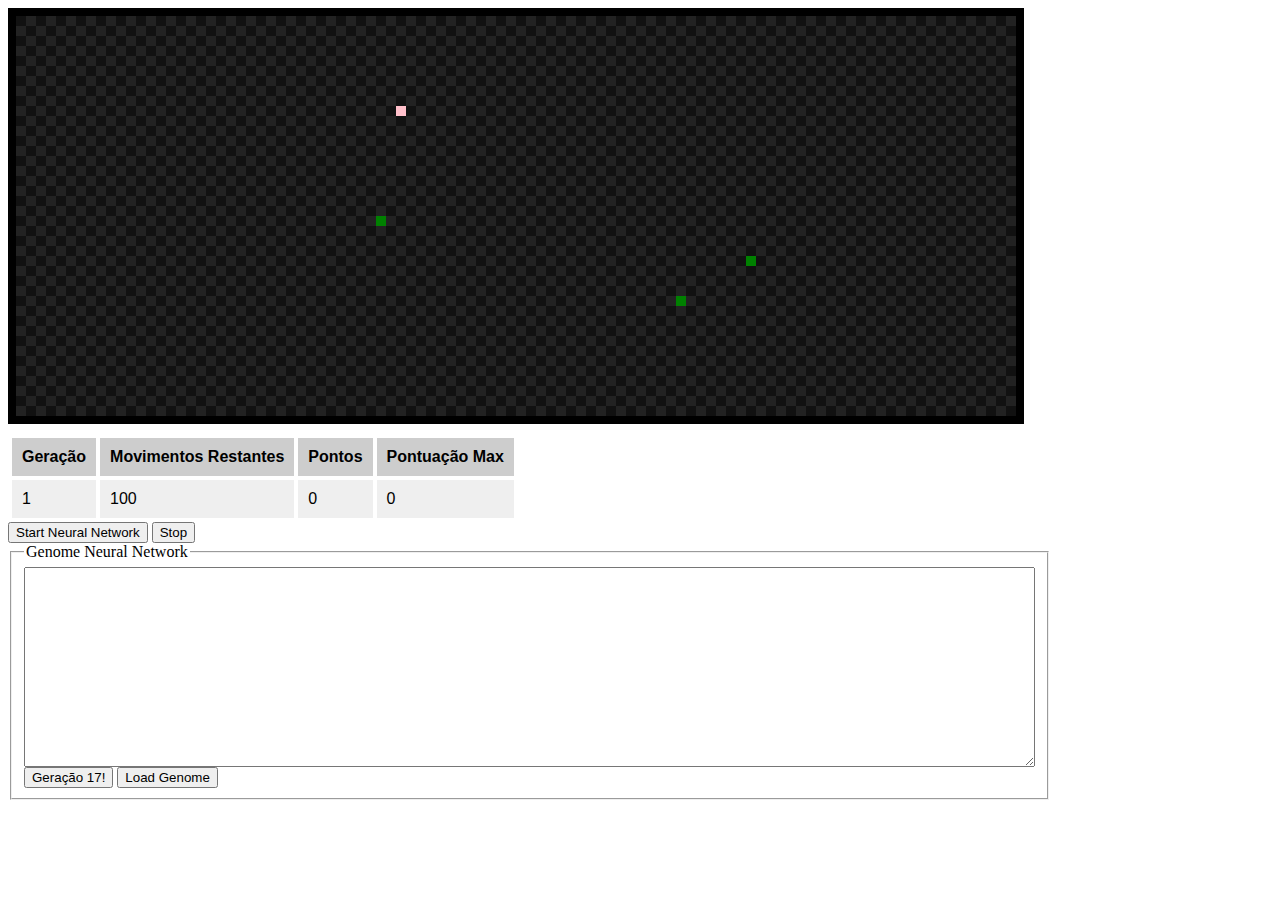
<file: index.html>
<html>
    <head>
        <title>Game</title>
        <link rel="stylesheet" href="./css/style.css" />
    </head>
    <body>
        <canvas id="screen" width="100" height="40"></canvas>
        <div class="controles" style="width: 80%;">
            <table cellspacing="4" cellpadding="0">
                <tr>
                    <th>Geração</th>
                    <th>Movimentos Restantes</th>
                    <th>Pontos</th>
                    <th>Pontuação Max</th>
                </tr>
                <tr>
                    <td><span id="geracao">1</span></td>
                    <td><span id="movimentos_restantes">100</span></td>
                    <td><span id="pontos">0</span></td>
                    <td><span id="recorde">0</span></td>
                </tr>
            </table>
            
            
            <button id="startAutoPlayBtn">Start Neural Network</button>
            <button id="stopAutoPlayBtn">Stop</button>
            <fieldset style="width: 100%;">
                <legend>Genome Neural Network</legend>
                <textarea style="width: 100%; height: 200px;" id="genome"></textarea>
                <button onclick='document.getElementById("genome").value=JSON.stringify({"i_nodes":2,"h_nodes":4,"o_nodes":4,"bias_ih":{"rows":4,"cols":1,"data":[[0.11108955518744279],[0.5964305806976046],[-0.6112040914032817],[-0.4557366807656004]]},"bias_ho":{"rows":4,"cols":1,"data":[[-0.18987020792980783],[-1.8734871620461004],[-2.4568927598453087],[0.47530273926876404]]},"weigths_ih":{"rows":4,"cols":2,"data":[[0.05869948753978539,-3.071638708760401],[1.024231619686,-1.6258323700643207],[-1.5348105013064544,0.7215577420995044],[-1.5522502217399992,-1.3089925220237277]]},"weigths_ho":{"rows":4,"cols":4,"data":[[-0.9837819402227368,-1.8694783359987242,0.5075829045271921,-0.8551069851316188],[0.09530314044974132,-1.1183228627921433,1.3097870083974419,1.0901429734986576],[0.5835254650266661,0.7787891935959661,-0.8010263575318024,1.692500830871492],[-1.9034712979890174,1.4265488942208662,-1.1103806925152455,-0.9015583216310035]]},"learning_rate":0.15,"generation":17})'>Geração 17!</button>
                <button id="loadGenome">Load Genome</button>
            </fieldset>

        </div>

        <script type="module">
            import createGame from "./game.js";
            import renderScreen from "./render.js";

            let qtyFruits = 3;
            let generation = 0;

            let game = null;
            const screen = document.getElementById("screen");
            const startAutoPlayBtn = document.getElementById("startAutoPlayBtn");
            
            game = createGame(screen);
            let playerSelected = game.addPlayer();
            document.getElementById("stopAutoPlayBtn").addEventListener("click",()=>{
                stopAutoPlay();
            })
            document.getElementById("loadGenome").addEventListener("click",()=>{
                game.loadGenome(document.getElementById("genome").value,playerSelected);
            })
            startAutoPlayBtn.addEventListener("click",()=>{
                startAutoPlay()
            });
            var t;
            var tt;
            function startGame(){ 
                game.start();
                generation++;
                document.getElementById("geracao").innerHTML=generation;
                game.setGeneration(playerSelected, generation);
                tt = setInterval(()=>{
                    if(game.getTotalFruits() === 0){
                        addFruits();
                    }
                },200);
                game.calculateDistanceCollision();
                game.gameHasFinished();
            }

            function addFruits(){
                for(let x=0;x<qtyFruits;x++){
                    game.addFruit();
                }
            }
            
            let render = renderScreen(screen, game, requestAnimationFrame,true,false);

            startGame();

            function startAutoPlay(){
                game.autoMovePlayers();
                t = setInterval(()=>{
                    if(game.isFinishedGame()){
                        game.removeAllFruits();
                        playerSelected = game.addPlayer();
                        clearInterval(tt);
                        startGame();
                        setTimeout(game.autoMovePlayers,500);
                    }
                    
                },1000);
            }

            function stopAutoPlay(){
                clearInterval(t);
            }

        </script>

    </body>
</html>
</file>
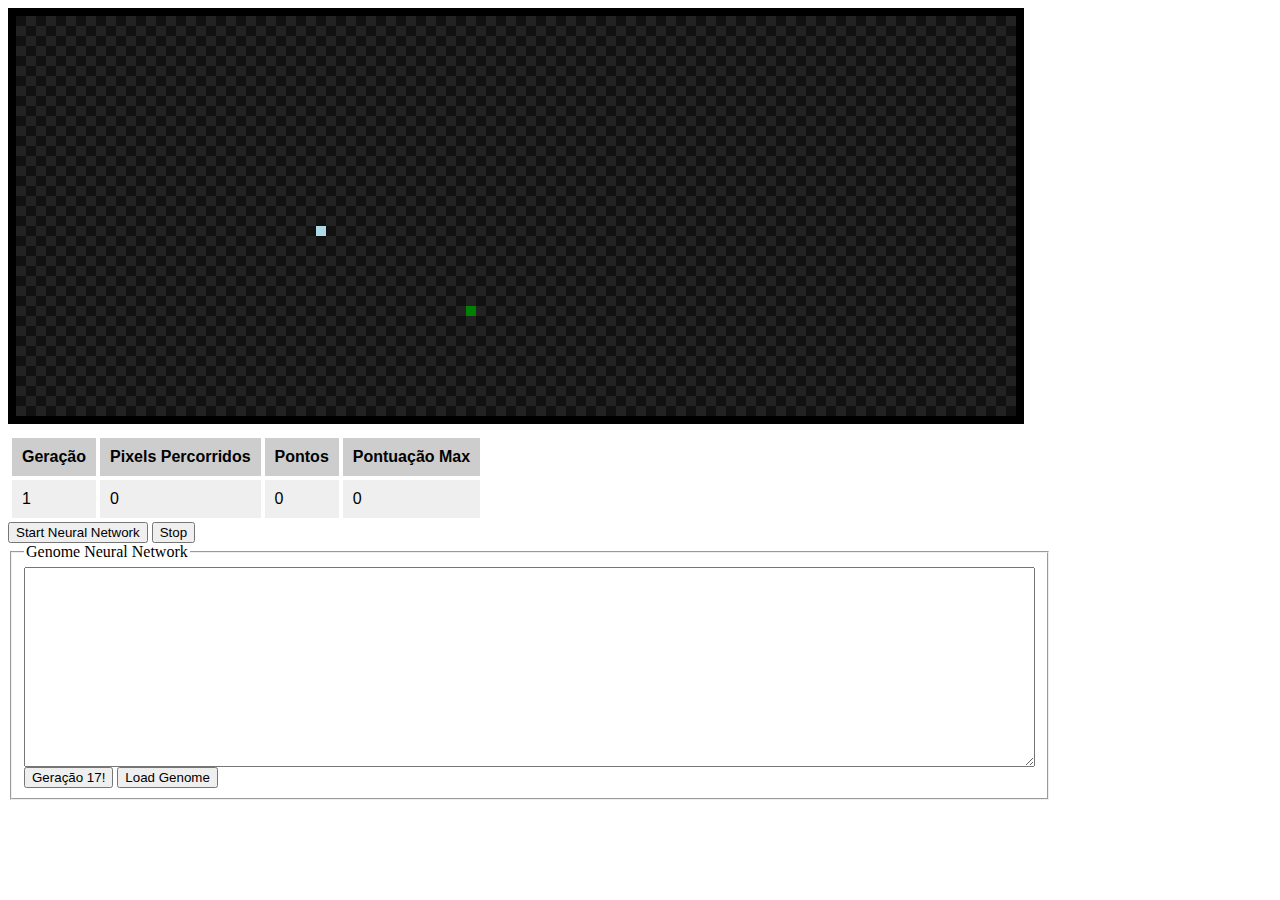
<file: game2/index.html>
<html>
    <head>
        <title>Snake Game</title>
        <link rel="stylesheet" href="./css/style.css" />
    </head>
    <body>
        <canvas id="screen" width="100" height="40"></canvas>
        <div class="controles" style="width: 80%;">
            <table cellspacing="4" cellpadding="0">
                <tr>
                    <th>Geração</th>
                    <th>Pixels Percorridos</th>
                    <th>Pontos</th>
                    <th>Pontuação Max</th>
                </tr>
                <tr>
                    <td><span id="geracao">1</span></td>
                    <td><span id="pixels_percorridos">0</span></td>
                    <td><span id="pontos">0</span></td>
                    <td><span id="recorde">0</span></td>
                </tr>
            </table>
            
            
            <button id="startAutoPlayBtn">Start Neural Network</button>
            <button id="stopAutoPlayBtn">Stop</button>
            <fieldset style="width: 100%;">
                <legend>Genome Neural Network</legend>
                <textarea style="width: 100%; height: 200px;" id="genome"></textarea>
                <button onclick='document.getElementById("genome").value=JSON.stringify({"i_nodes":2,"h_nodes":4,"o_nodes":4,"bias_ih":{"rows":4,"cols":1,"data":[[0.11108955518744279],[0.5964305806976046],[-0.6112040914032817],[-0.4557366807656004]]},"bias_ho":{"rows":4,"cols":1,"data":[[-0.18987020792980783],[-1.8734871620461004],[-2.4568927598453087],[0.47530273926876404]]},"weigths_ih":{"rows":4,"cols":2,"data":[[0.05869948753978539,-3.071638708760401],[1.024231619686,-1.6258323700643207],[-1.5348105013064544,0.7215577420995044],[-1.5522502217399992,-1.3089925220237277]]},"weigths_ho":{"rows":4,"cols":4,"data":[[-0.9837819402227368,-1.8694783359987242,0.5075829045271921,-0.8551069851316188],[0.09530314044974132,-1.1183228627921433,1.3097870083974419,1.0901429734986576],[0.5835254650266661,0.7787891935959661,-0.8010263575318024,1.692500830871492],[-1.9034712979890174,1.4265488942208662,-1.1103806925152455,-0.9015583216310035]]},"learning_rate":0.15,"generation":17})'>Geração 17!</button>
                <button id="loadGenome">Load Genome</button>
            </fieldset>

        </div>

        <script type="module">
            import createGame from "./game.js";
            import renderScreen from "./render.js";
            import createKeyBoardListener from "./keyboard-listener.js";

            let qtyFruits = 1;
            let generation = 0;

            let game = null;
            const screen = document.getElementById("screen");
            const startAutoPlayBtn = document.getElementById("startAutoPlayBtn");
            
            game = createGame(screen);
            let playerSelected = game.addPlayer();
            document.getElementById("stopAutoPlayBtn").addEventListener("click",()=>{
                stopAutoPlay();
            })
            document.getElementById("loadGenome").addEventListener("click",()=>{
                game.loadGenome(document.getElementById("genome").value,playerSelected);
            })
            startAutoPlayBtn.addEventListener("click",()=>{
                startAutoPlay()
            });
            let keyboardListener = createKeyBoardListener(document,playerSelected);
            
            var t;
            var tt;
            function startGame(){ 
                game.start();
                generation++;
                document.getElementById("geracao").innerHTML=generation;
                game.setGeneration(playerSelected, generation);
                keyboardListener.unsubscribeAll();
                keyboardListener = createKeyBoardListener(document,playerSelected);
                keyboardListener.subscribe(game.setDirection);
                tt = setInterval(()=>{
                    if(game.getTotalFruits() === 0){
                        addFruits();
                    }
                },200);
                game.calculateDistanceCollision();
                game.gameHasFinished();
            }

            function addFruits(){
                for(let x=0;x<qtyFruits;x++){
                    game.addFruit();
                }
            }
            
            let render = renderScreen(screen, game, requestAnimationFrame,true,false);

            startGame();

            function startAutoPlay(){
                game.autoMovePlayers();
                t = setInterval(()=>{
                    if(game.isFinishedGame()){
                        game.removeAllFruits();
                        playerSelected = game.addPlayer();
                        clearInterval(tt);
                        startGame();
                        setTimeout(game.autoMovePlayers,500);
                    }
                    
                },1000);
            }

            let _t = setInterval(()=>{
                if(game.isFinishedGame()){
                    game.removeAllFruits();
                    playerSelected = game.addPlayer();
                    
                    clearInterval(tt);
                    startGame();
                    //setTimeout(game.autoMovePlayers,500);
                }
                
            },1000);

            function stopAutoPlay(){
                clearInterval(t);
            }

        </script>

    </body>
</html>
</file>
<file: css/style.css>
table th, table td{
    font-family: Arial, Helvetica, sans-serif;
    background: #cdcdcd;
    padding: 10px;
}

table td{
    background: #efefef;

}

#screen{
    border:8px solid #000;
    width: 1000px;
    height: 400px;
    image-rendering: pixelated;
    image-rendering: crisp-edges;
    image-rendering: -moz-crisp-edges;
    background: #333;
    float: left;
    margin-right: 10px;
    margin-bottom: 10px;
}

.infos, .infosTextarea{
    float: left;
    font-family: Arial, Helvetica, sans-serif;
    font-size: 12px;
    padding: 10px;
    background: #000;
    width: 600px;
    height: 296px;
    overflow: auto;
    word-break: break-all;
    color:green
}
.controles{
    float: left;
}

.controles .direcionais button{
    width: 30px;
    height: 30px;
    font-size: 10px;
    float: left;
    background: #333;
    color: aliceblue;
    border: 0;
}

.controles .direcionais button:disabled{
    background: #999;
}

.logs{
    border:1px solid #222;
    background: #222;
    border-radius: 10px;
    padding: 10px;
    margin-bottom: 4px;
}

.infosTextarea{
    height: auto;
}

.infosTextarea textarea{
    width: 100%;
    height: 300px;
    color: lime;
    background: transparent;
    resize: none;
    border: 2px solid #444;
    margin-bottom: 5px;
}
</file>
<file: game2/css/style.css>
table th, table td{
    font-family: Arial, Helvetica, sans-serif;
    background: #cdcdcd;
    padding: 10px;
}

table td{
    background: #efefef;

}

#screen{
    border:8px solid #000;
    width: 1000px;
    height: 400px;
    image-rendering: pixelated;
    image-rendering: crisp-edges;
    image-rendering: -moz-crisp-edges;
    background: #333;
    float: left;
    margin-right: 10px;
    margin-bottom: 10px;
}

.infos, .infosTextarea{
    float: left;
    font-family: Arial, Helvetica, sans-serif;
    font-size: 12px;
    padding: 10px;
    background: #000;
    width: 600px;
    height: 296px;
    overflow: auto;
    word-break: break-all;
    color:green
}
.controles{
    float: left;
}

.controles .direcionais button{
    width: 30px;
    height: 30px;
    font-size: 10px;
    float: left;
    background: #333;
    color: aliceblue;
    border: 0;
}

.controles .direcionais button:disabled{
    background: #999;
}

.logs{
    border:1px solid #222;
    background: #222;
    border-radius: 10px;
    padding: 10px;
    margin-bottom: 4px;
}

.infosTextarea{
    height: auto;
}

.infosTextarea textarea{
    width: 100%;
    height: 300px;
    color: lime;
    background: transparent;
    resize: none;
    border: 2px solid #444;
    margin-bottom: 5px;
}
</file>
